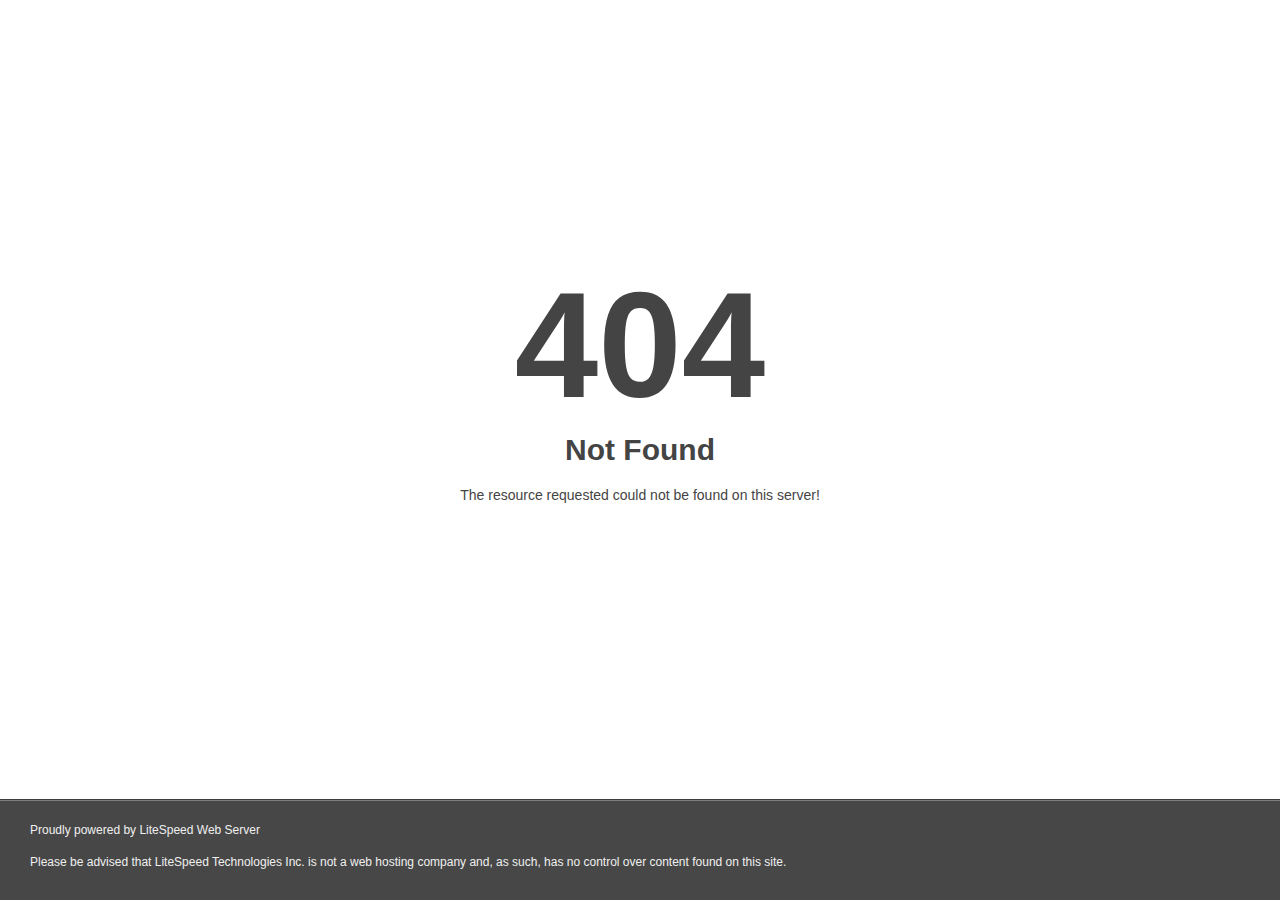
<file: assets/css/images/404/404_bg.html>
<!DOCTYPE html>
<html style="height:100%">
<head>
<meta name="viewport" content="width=device-width, initial-scale=1, shrink-to-fit=no" />
<title> 404 Not Found
</title><style>@media (prefers-color-scheme:dark){body{background-color:#000!important}}</style></head>
<body style="color: #444; margin:0;font: normal 14px/20px Arial, Helvetica, sans-serif; height:100%; background-color: #fff;">
<div style="height:auto; min-height:100%; ">     <div style="text-align: center; width:800px; margin-left: -400px; position:absolute; top: 30%; left:50%;">
        <h1 style="margin:0; font-size:150px; line-height:150px; font-weight:bold;">404</h1>
<h2 style="margin-top:20px;font-size: 30px;">Not Found
</h2>
<p>The resource requested could not be found on this server!</p>
</div></div><div style="color:#f0f0f0; font-size:12px;margin:auto;padding:0px 30px 0px 30px;position:relative;clear:both;height:100px;margin-top:-101px;background-color:#474747;border-top: 1px solid rgba(0,0,0,0.15);box-shadow: 0 1px 0 rgba(255, 255, 255, 0.3) inset;">
<br>Proudly powered by LiteSpeed Web Server<p>Please be advised that LiteSpeed Technologies Inc. is not a web hosting company and, as such, has no control over content found on this site.</p></div></body></html>
</file>
